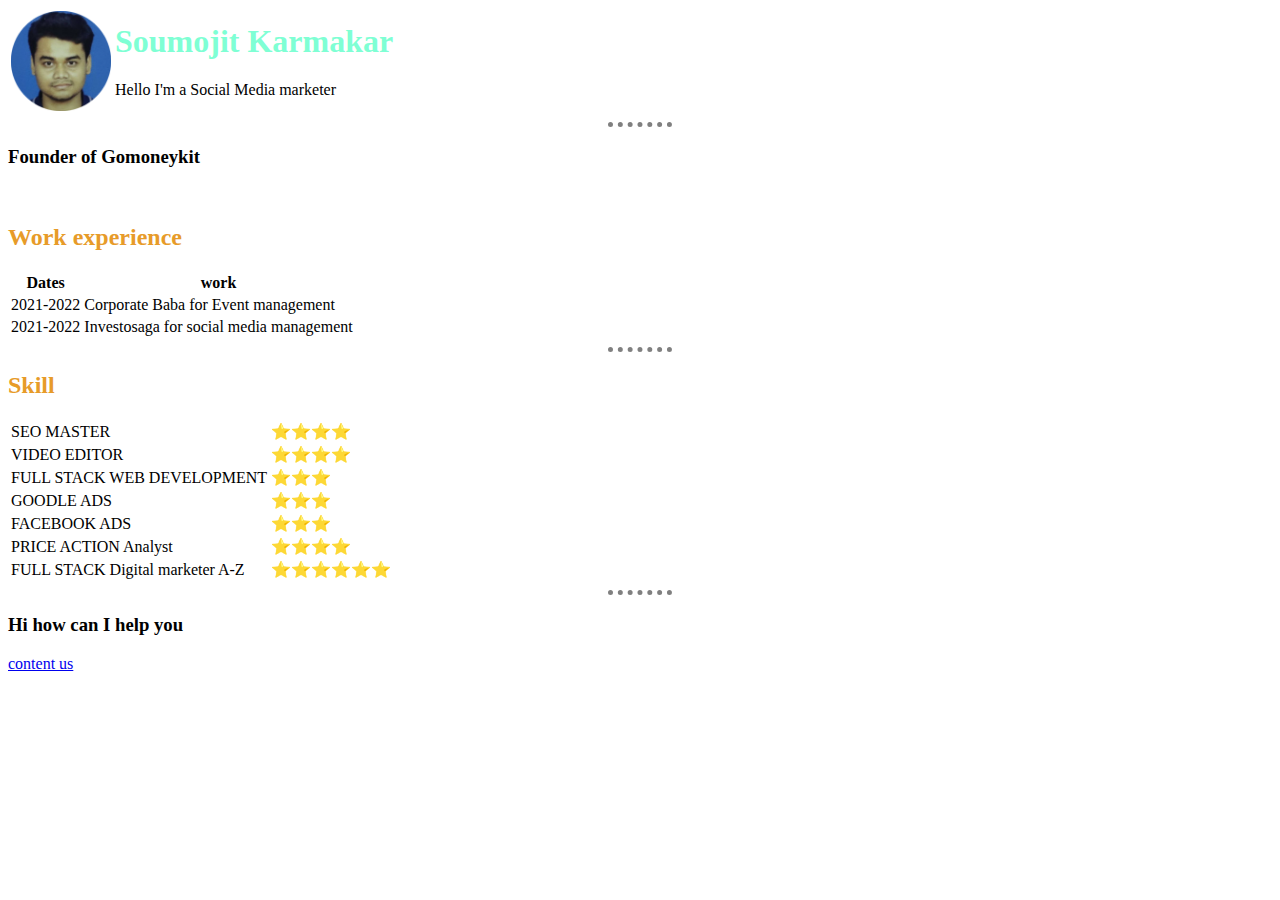
<file: index.html>
<html lang="en">
  <head>
    <meta charset="UTF-8" />
    <meta http-equiv="X-UA-Compatible" content="IE=edge" />
    <meta name="viewport" content="width=device-width, initial-scale=1.0" />
    <title>soumojit</title>
  </head>
  <link rel="stylesheet" href="css/sytle.css">
  <body>
    <table>
      <tr>
        <td>
        <img src="image/imagcircle.png" alt="cv" /></td>
        <td>
            <h1>Soumojit Karmakar</h1>
            <p>Hello I'm a Social Media marketer</p>
          </td>
      </tr>
      
    </table>
    <hr>
    <h3>Founder of Gomoneykit</h3>
    <br>
    <h2>Work experience</H2>
    <Table><thead>
        <th>Dates</th>
        <th>work</th>
    </thead>
    <tbody>
        <tr><td>2021-2022</td>
        <td>Corporate Baba for Event management</td>
        </tr>
        <tr>
            <td>
                2021-2022
            </td>
            <td>
                Investosaga for social media management
            </td>
        </tr>

    </tbody>
    </Table>
    <hr>
    <h2>
        Skill
    </h2>
    <table>
        <tr><td>SEO MASTER</td><td>⭐⭐⭐⭐</td></tr>
        <tr><td>VIDEO EDITOR</td><td>⭐⭐⭐⭐</td></tr>
        <tr><td>FULL STACK WEB DEVELOPMENT</td><td>⭐⭐⭐</td></tr>
        <tr><td>GOODLE ADS</td><td>⭐⭐⭐</td></tr>
        <tr><td>FACEBOOK ADS</td><td>⭐⭐⭐</td></tr>
        <tr><td>PRICE ACTION Analyst</td><td>⭐⭐⭐⭐</td></tr>
      <td>FULL STACK Digital marketer A-Z</td><td>⭐⭐⭐⭐⭐⭐</td></tr>
    </table>
    <hr>
<h3>Hi how can I help you</h3>
<a href="personals.html">content us</a>
  </body>
</html>
</file>
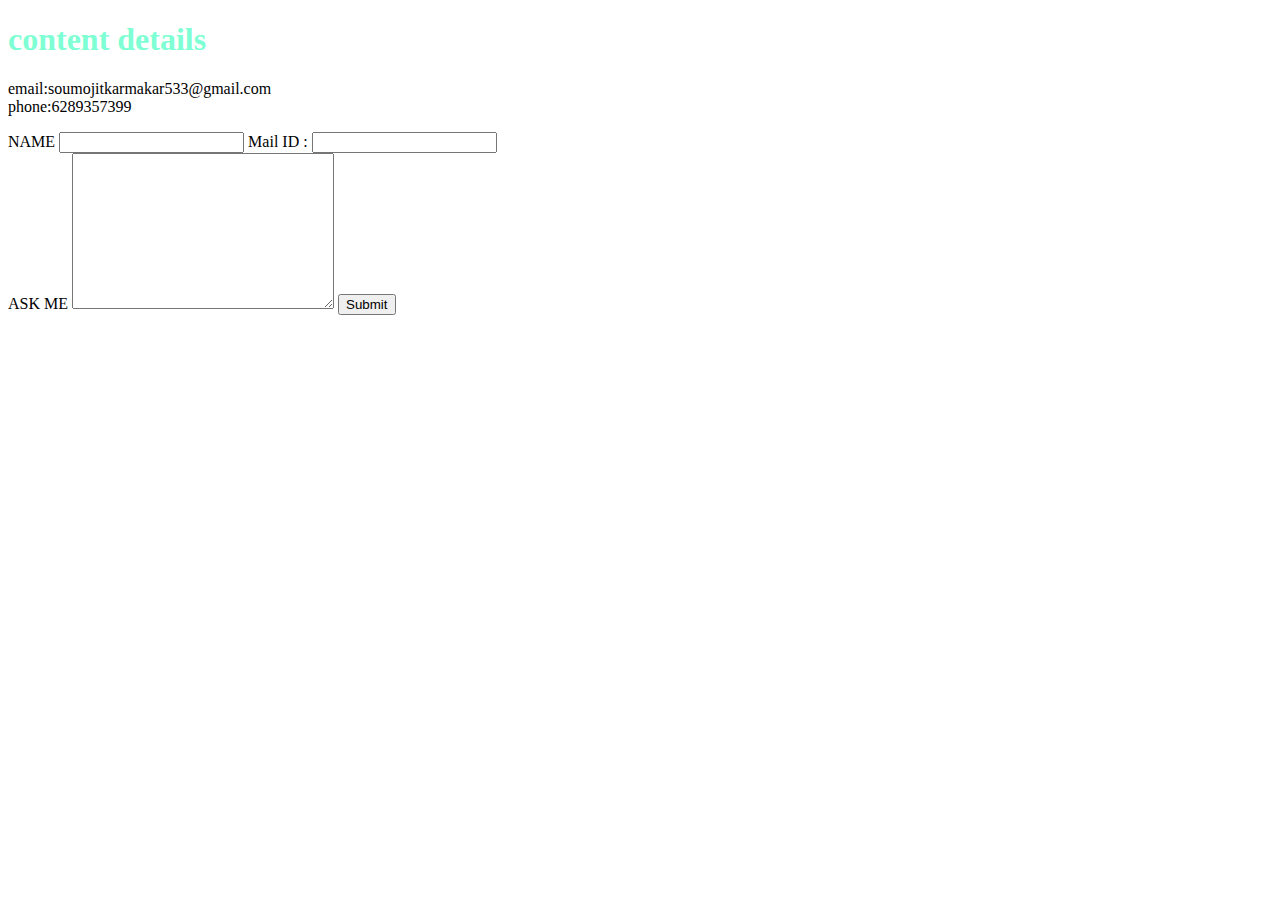
<file: personals.html>
<!DOCTYPE html>
<html lang="en">
<head>
    <meta charset="UTF-8">
    <meta http-equiv="X-UA-Compatible" content="IE=edge">
    <meta name="viewport" content="width=device-width, initial-scale=1.0">
    <title>Document</title>
</head>
<link rel="stylesheet" href="css/sytle.css">
<body>
    <h1>content details</h1>
    <p>
        email:soumojitkarmakar533@gmail.com
        <br>
        phone:6289357399
    </p>
   <form action="mailto:soumojitkarmakar533@gmail.com" method="post">
    <label for="">NAME</label>
        <input type="text">
        <label for="">Mail ID :</label>
        <input type="email">
        <br>
        <label for="">ASK ME</label>
        <textarea name="ask me" id="" cols="30" rows="10"></textarea>
        <input type="submit">

   </form>
</body>
</html>
</file>
<file: css/sytle.css>
<style>
    body{
        background-color:;
    }
    h1{
        color: aquamarine;
        
    }
    h2{
        color: rgb(231, 155, 41);
    }
    hr{
        border-style: none;
        border-top-style:dotted;
        border-color: grey;
        border-width: 5px;
        width: 5%;
    }
    img{
        height: 100px;
    }
    h1{

    }
  </style>
</file>
